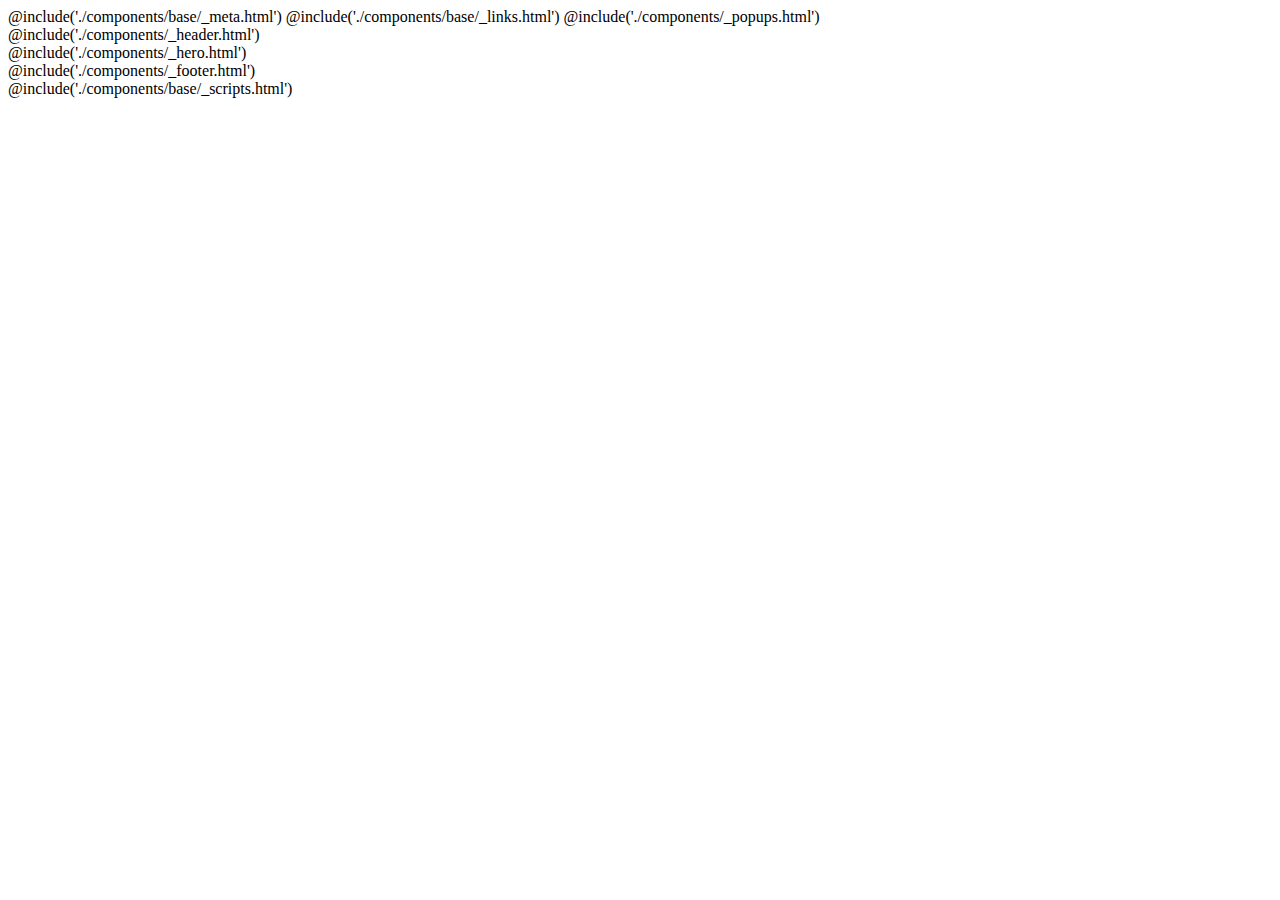
<file: app/html/index.html>
<!DOCTYPE html>
<html lang="en">
  <head>
    @include('./components/base/_meta.html')
    @include('./components/base/_links.html')
  </head>

  <body>
    @include('./components/_popups.html')

    <div class="site-wrapper">
      @include('./components/_header.html')

      <main class="main">@include('./components/_hero.html')</main>
      @include('./components/_footer.html')
    </div>

    @include('./components/base/_scripts.html')
  </body>
</html>
</file>
